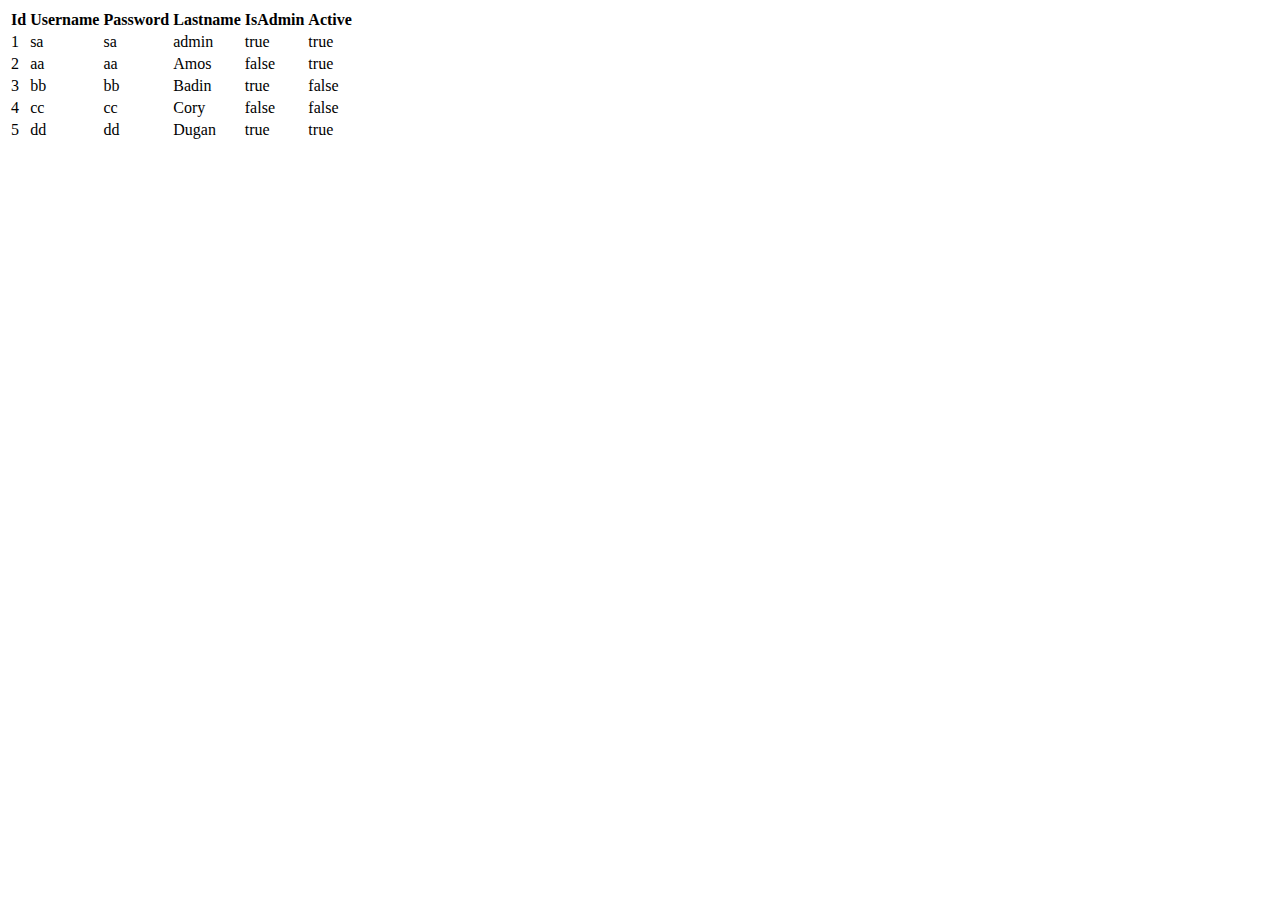
<file: index.html>
<!DOCTYPE html>
<html>
<head>
    <meta charset="utf-8" />
    <title>Users Table</title>
    <script src="js/tableParse.js"></script>
</head>
<body onload="loaded();">
    <Table id="usersTbl" >
        <thead>
            <th>Id</th>
            <th>Username</th>
            <th>Password</th>
            <th>Lastname</th>
            <th>IsAdmin</th>
            <th>Active</th>
        </thead>
        <tbody id="tbody">

        </tbody>
    </Table>
</body>
</html>
</file>
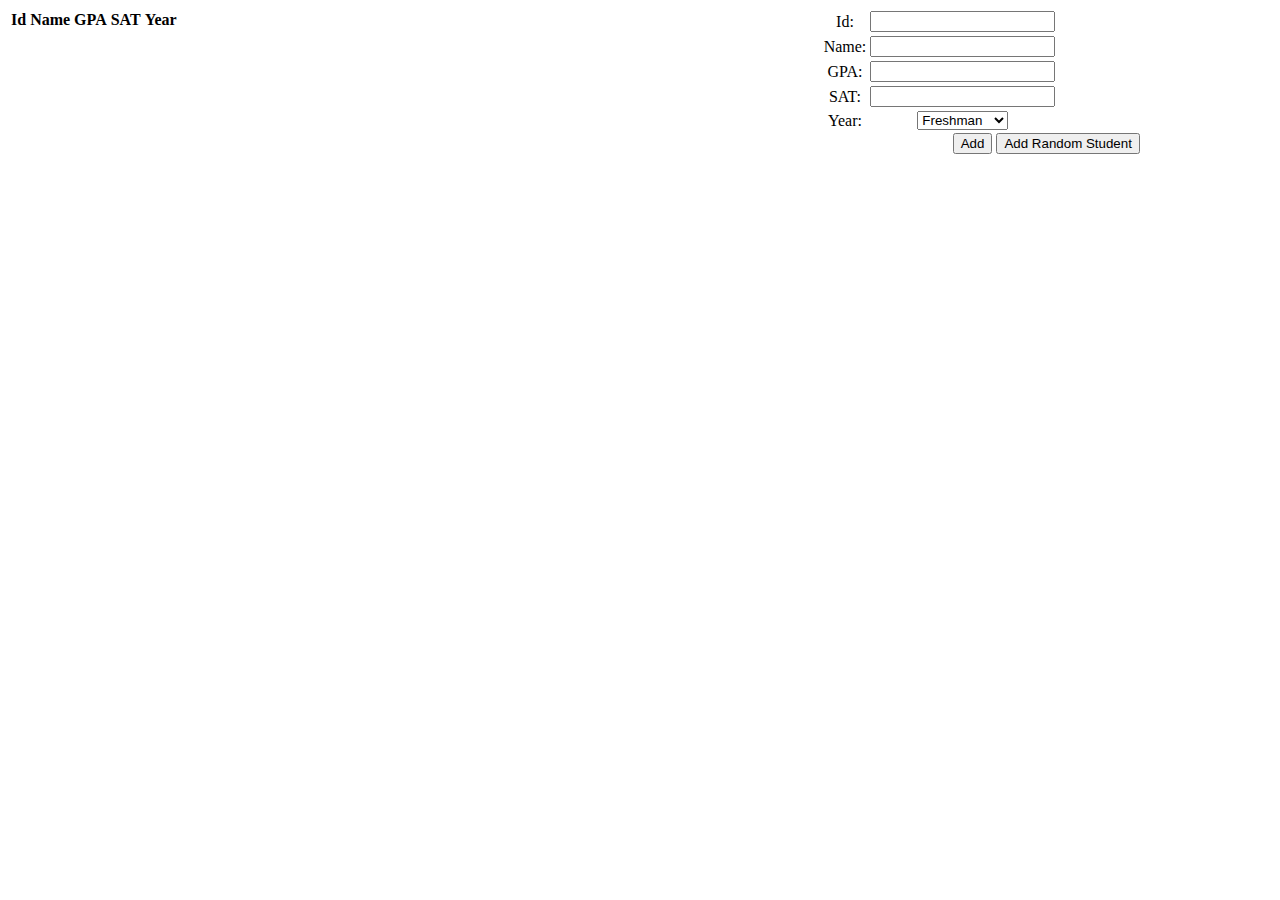
<file: Students.html>
<!DOCTYPE html>
<html>
<head>
    <meta charset="utf-8" />
    <title>Student info</title>
    <link rel="stylesheet" href="https://stackpath.bootstrapcdn.com/bootstrap/4.1.1/css/bootstrap.min.css" integrity="sha384-WskhaSGFgHYWDcbwN70/dfYBj47jz9qbsMId/iRN3ewGhXQFZCSftd1LZCfmhktB" crossorigin="anonymous">
    <script src="js/students.js"></script>
    <link rel="stylesheet" type="text/css" media="screen" href="Css/Students.css" />
</head>
<body onload = "loaded();">
    <div class="grid-container">
        <div class="item1">
            <Table id="StudentTbl" class="table table-bordered table-striped table-hover" >
                <thead class="thead-dark">
                    <th>Id</th>
                    <th>Name</th>
                    <th>GPA</th>
                    <th>SAT</th>
                    <th>Year</th>
                </thead>
                <tbody id="tbody">

                </tbody>
            </Table>
        </div>
        <div class="item2">
        <!-- <form> -->
            <table>
                <tr>
                    <td>Id: </td><td><input id="pId" type="number"></td>
                </tr>
                <tr>
                    <td>Name: </td><td><input id="pName" type="text"></td>
                </tr>
                <tr>
                    <td>GPA: </td><td><input id="pGpa" type="number"></td>
                </tr>
                <tr>
                    <td>SAT: </td><td><input id="pSat" type="number"></td>
                </tr>
                <tr>
                    <td>Year: </td>
                    <td><select id="pYear">
                            <option value="FR">Freshman</option>
                            <option value="SO">Sophomore</option>
                            <option value="JR">Junior</option>
                            <option value="SR">Senior</option>
                        </select>
                    </td>
                </tr>
            </table>
            <div>
            <button onclick=add(); class="btn btn-primary">Add</button>
            <button onclick="addRando();" class="btn btn-secondary">Add Random Student</button>
            </div>
        </div>
    </div>
    <!-- </form>  -->
    
</body>
</html>
</file>
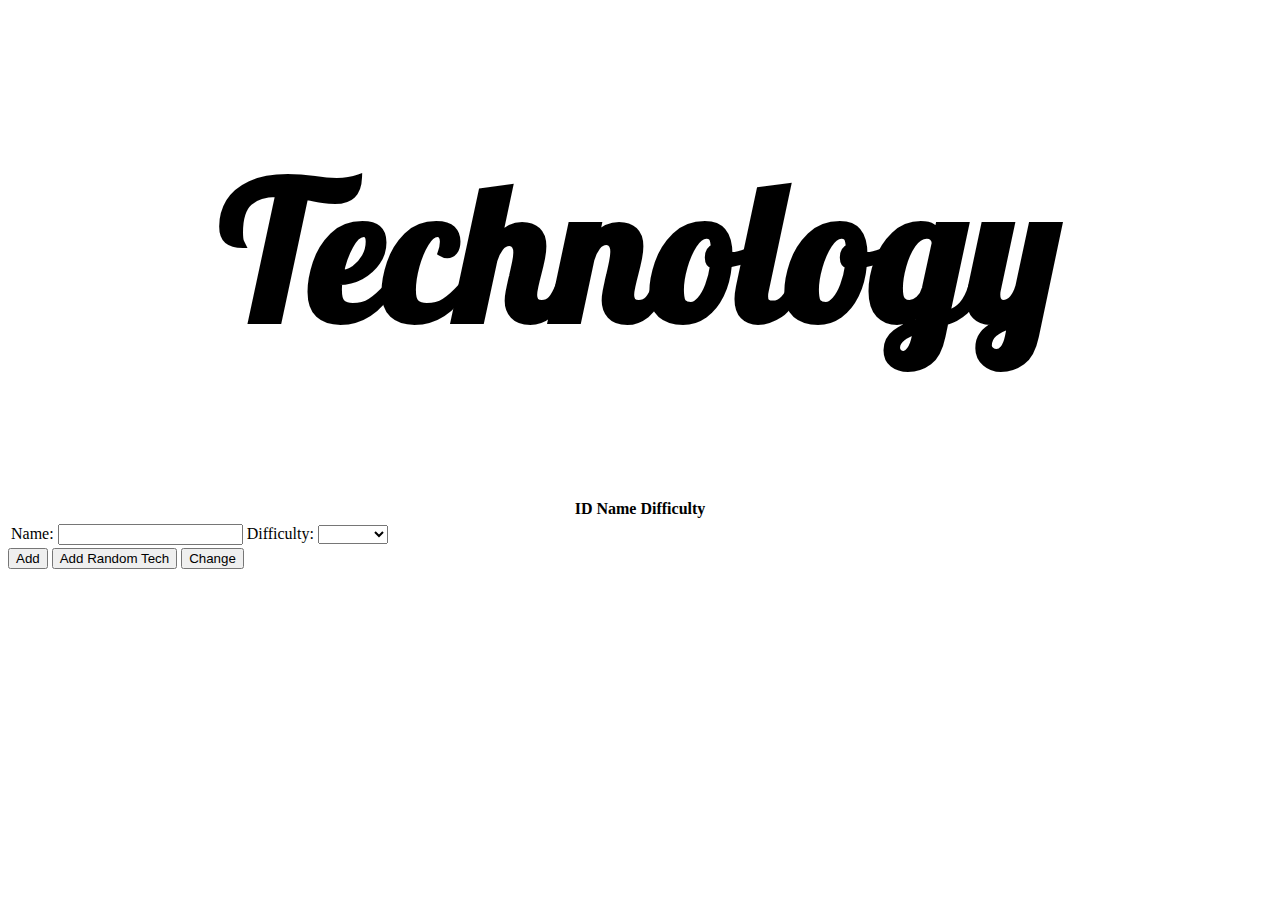
<file: Technologies.html>
<!DOCTYPE html>
<html>
<head>
    <meta charset="utf-8" />
    <title>Technologies</title>
    <script src="js/technologies.js"></script>
    <link rel="stylesheet" href="https://stackpath.bootstrapcdn.com/bootstrap/4.1.1/css/bootstrap.min.css" integrity="sha384-WskhaSGFgHYWDcbwN70/dfYBj47jz9qbsMId/iRN3ewGhXQFZCSftd1LZCfmhktB" crossorigin="anonymous">
    <link href='https://fonts.googleapis.com/css?family=Lobster' rel='stylesheet'>
    <link rel="stylesheet" type="text/css" media="screen" href="Css/technologies.css" />
</head>
<body onload = "loaded();">
    <div id="title1">
        <h1>Technology</h1>
    </div>
    <div class="row">
        <div class="col-8" >
            <Table id="TechTbl" class="table table-bordered table-striped table-hover">
                <thead class="thead-dark">
                    <th>ID</th>
                    <th>Name</th>
                    <th>Difficulty</th>
                </thead>
                <tbody id="tbody">

                </tbody>
            </Table>
        </div>
        <div class="col">
            <table class="table">
                <tbody id="tbody2">
                    <tr>
                        <td>Name: <input id="pName" type="text"></td>
                        <td>Difficulty: 
                            <select id="pDiff">
                                <option value="Easy">Easy</option>
                                <option value="Medium">Medium</option>
                                <option value="Hard">Hard</option>
                            </select>
                        </td>
                    </tr>
                </tbody>
            </table>
            <div>
            <button onclick=add(); class="btn btn-primary">Add</button>
            <button onclick="addRando();" class="btn btn-secondary">Add Random Tech</button>
            <button id="change" type="button" class="btn btn-dark" onclick="change();">Change</button>
            </div>
        </div>
    </div>
        
</body>
</html>
</file>
<file: Css/Students.css>
.item1 { grid-area: tbl; }
.item2 { grid-area: form; }

.grid-container {
  display: grid;
  grid-template-areas:
    'tbl tbl tbl form';

}
.grid-container > div {
    text-align: center;
  }
</file>
<file: Css/technologies.css>
#TechTbl {
    margin: auto;
  }
  #title1{
      text-align: center;
      font-size: 6em;
      font-family: 'Lobster';
  }
</file>
